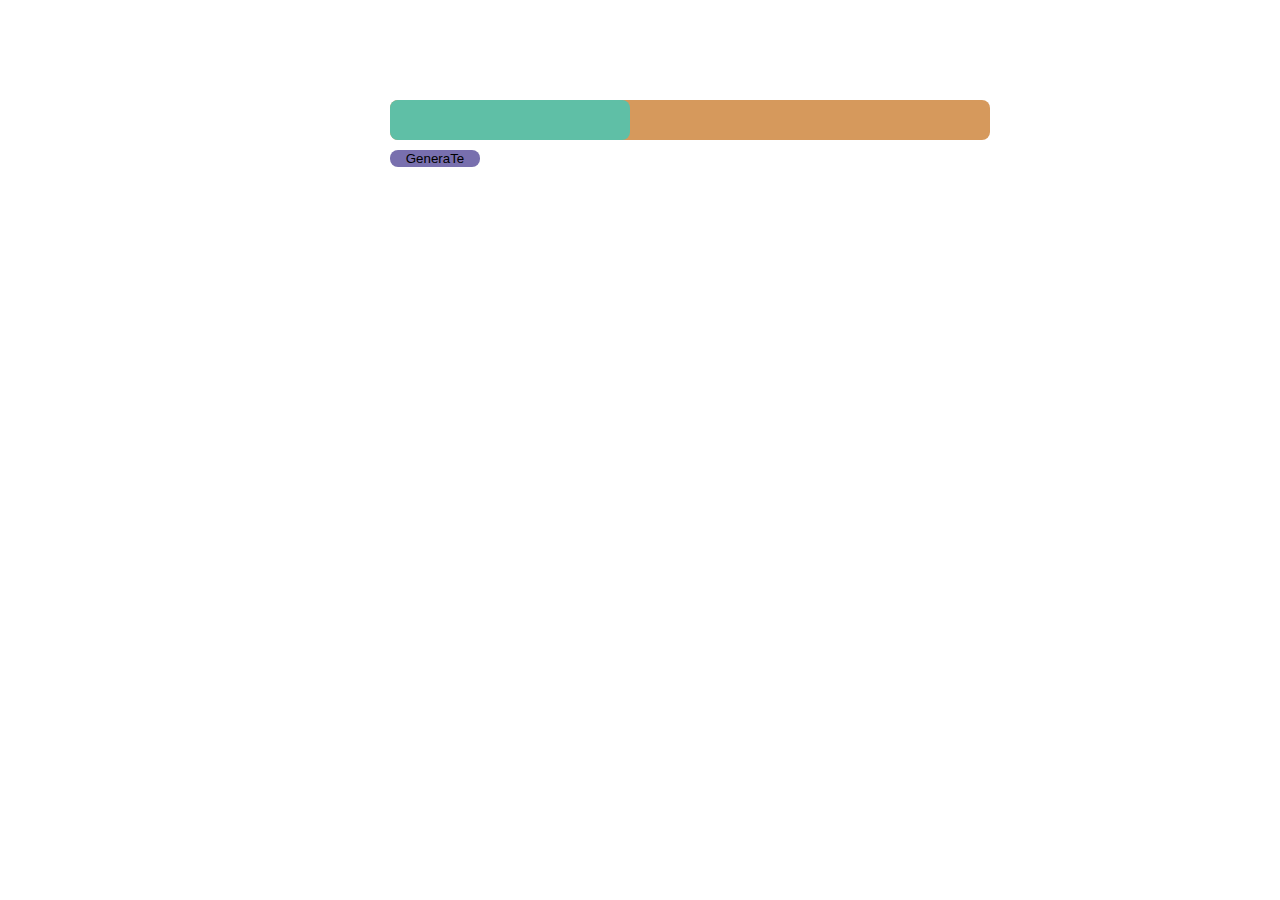
<file: Ex1/index.html>
<!DOCTYPE html>
<html>
<head>
	<title>title</title>	
	<link rel="stylesheet" type="text/css" href="css/styles.css" />
	
</head>

<body>
	<div class=containermare>
	<div id="container">
		<div id="progress">
		</div>
	</div>
	<button id="generate" name="button">GeneraTe</button>
	<script type="text/javascript" src="js/javascript.js"></script>
	</div>
</body>
</html>
</file>
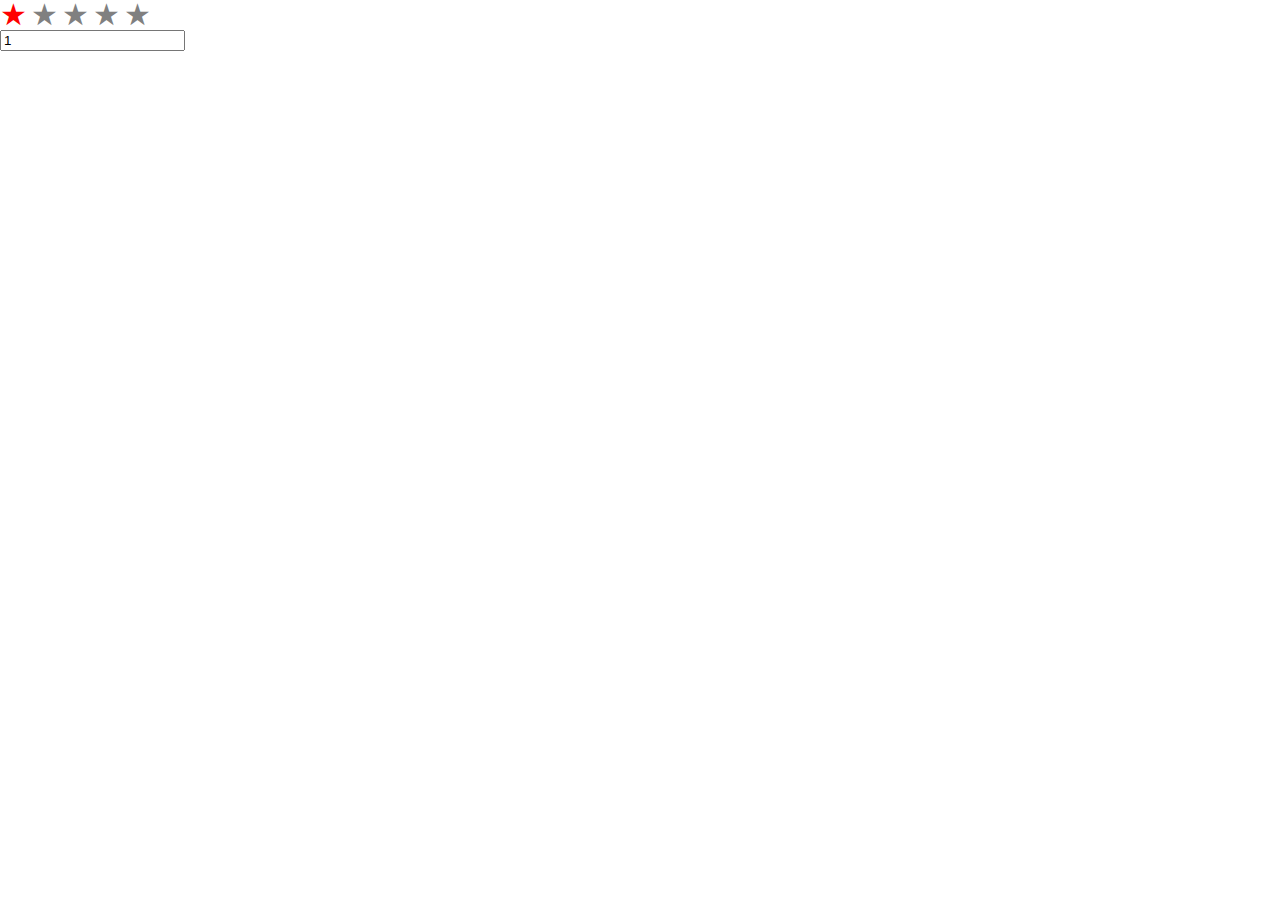
<file: Ex2/index.html>
<!DOCTYPE html>
<html>
<head>
	<title>Ex2</title>	
	<link rel="stylesheet" type="text/css" href="css/styles.css" />
	
</head>

<body>	
	
	<div class="container2">
	<span class="star" data-value="1">&#9733;</span>
	<span class="star" data-value="2">&#9733;</span>
	<span class="star" data-value="3">&#9733;</span>
	<span class="star" data-value="4">&#9733;</span>
	<span class="star" data-value="5">&#9733;</span>	
	</div>	
	
	<input id="rating" />	

	<script type="text/javascript" src="js/javascript.js"></script>	
</body>
</html>
</file>
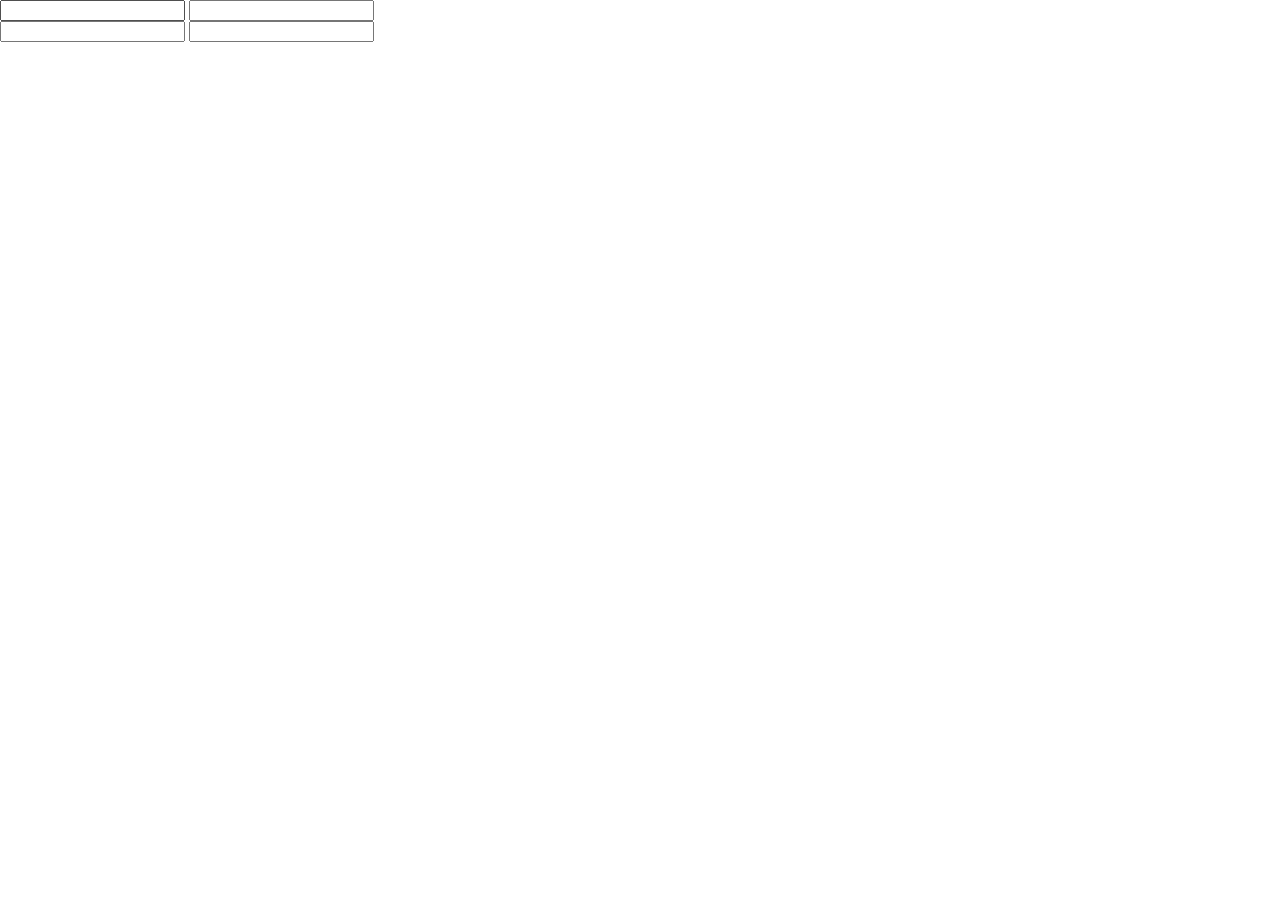
<file: Ex3/index.html>
<!DOCTYPE html>
<html>
<head>
	<title>Ex3</title>	
	<link rel="stylesheet" type="text/css" href="css/styles.css" />

</head>

<body>	
	
	<div>
		<input id="x"/>
		<input id="y"/>
	</div>
		<div>
			<input id="xper"/>
			<input id="yper"/>
		</div>	
<script type="text/javascript" src="js/javascript.js"></script>	
</body>
</html>
</file>
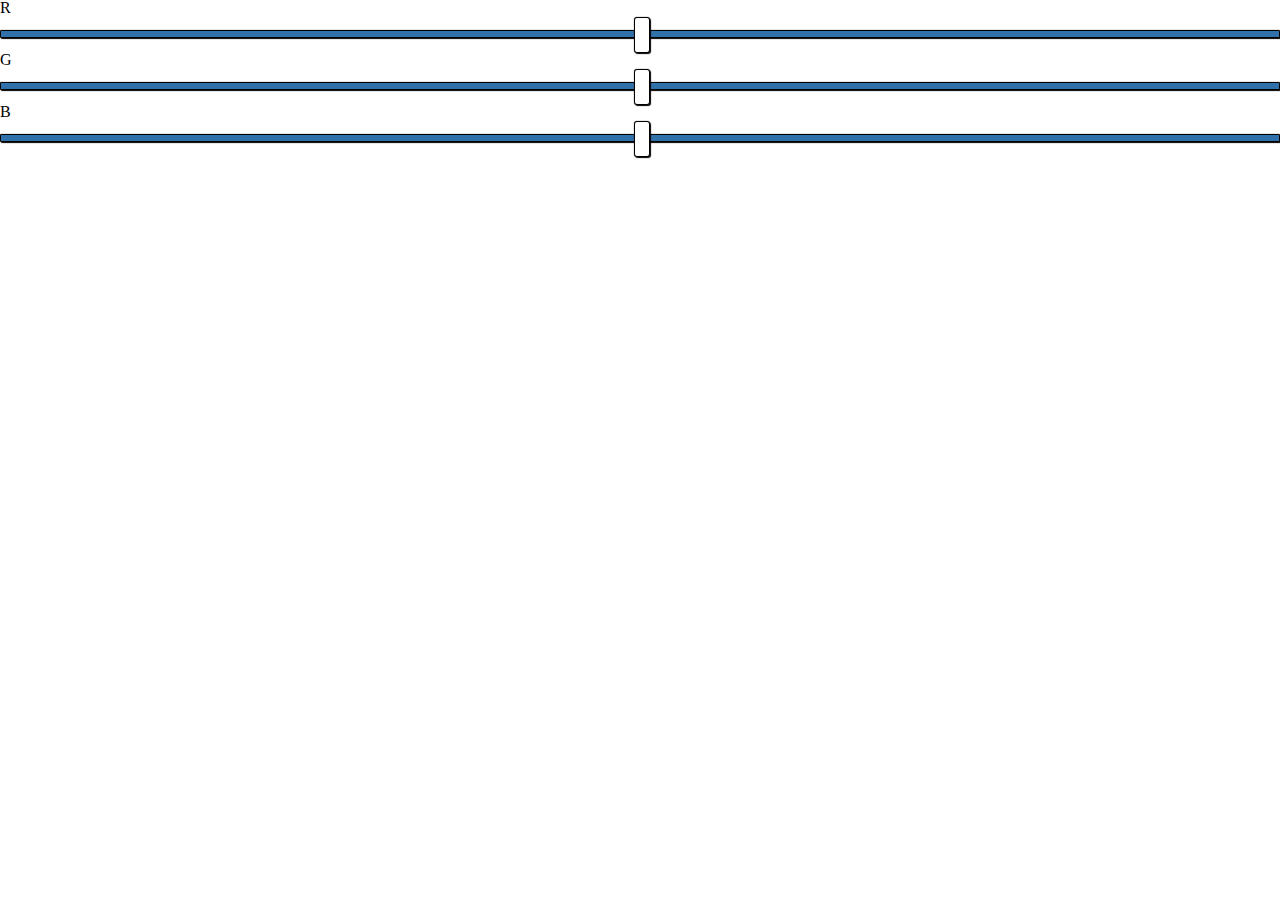
<file: Ex5/index.html>
<!DOCTYPE html>
<html>
<head>
	<title>Ex5</title>	
	<link rel="stylesheet" type="text/css" href="css/styles.css" />

</head>

<body>		
	<label>R<input id="myRangeR" type="range" min="0" max="255" step="1"></label>
	<label>G<input id="myRangeG" type="range" min="0" max="255" step="1"></label>
	<label>B<input id="myRangeB" type="range" min="0" max="255" step="1"></label>
<script type="text/javascript" src="js/javascript.js"></script>	
</body>
</html>
</file>
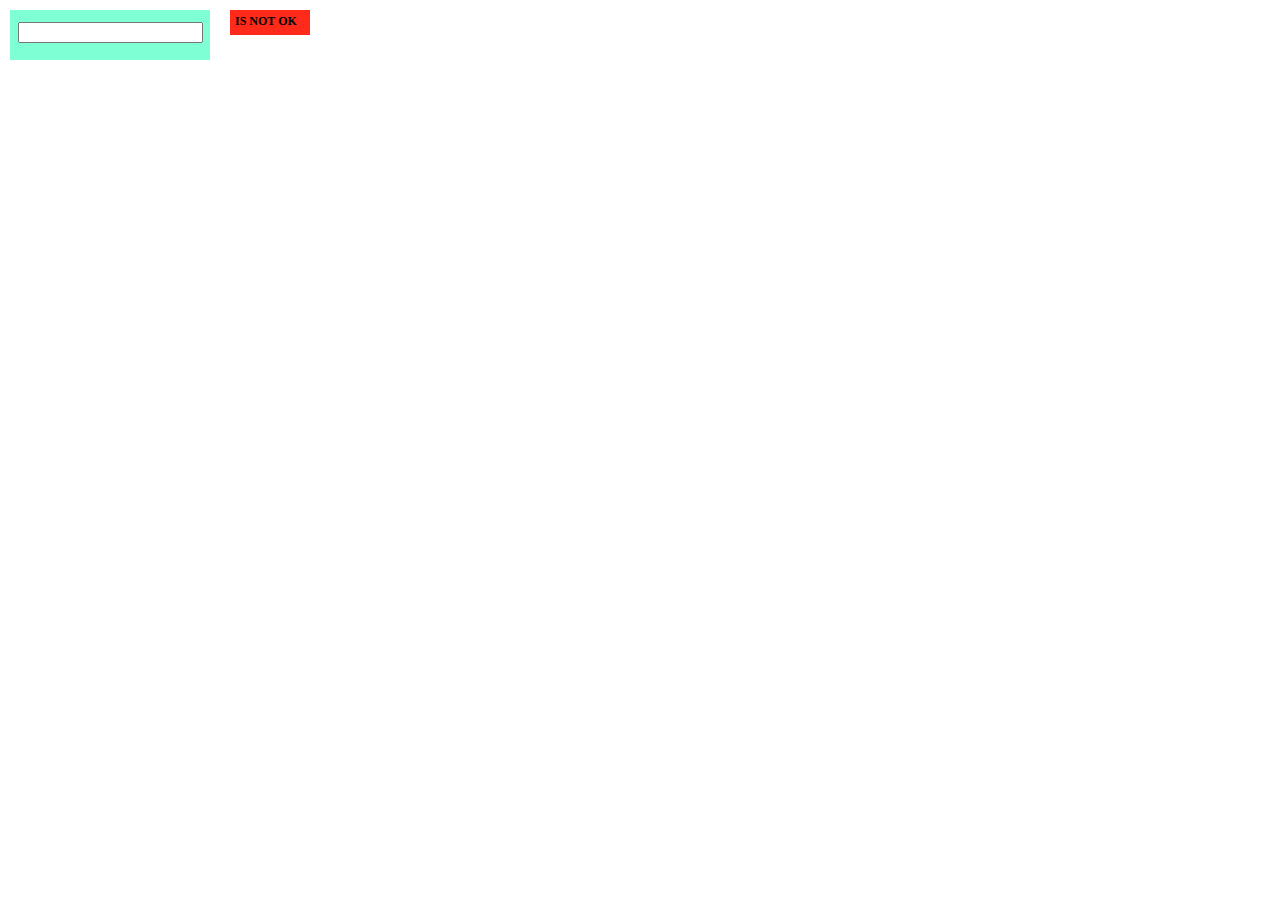
<file: Ex6/index.html>
<!DOCTYPE html>
<html>
<head>
	<title>Ex6</title>	
	<link rel="stylesheet" type="text/css" href="css/styles.css" />

</head>

<body>	
	<div id="container">	
		<div id="inputbox">
			<input id="box" type="text">
		</div>
		<div id="validatebox">
			<div class="ok" id="okbox">
				<p>is ok</p>
			</div>
			<div class="notok" id="notokbox">
				<p>is not ok</p>
			</div>
		</div>
	</div>
<script type="text/javascript" src="js/javascript.js"></script>	
</body>
</html>
</file>
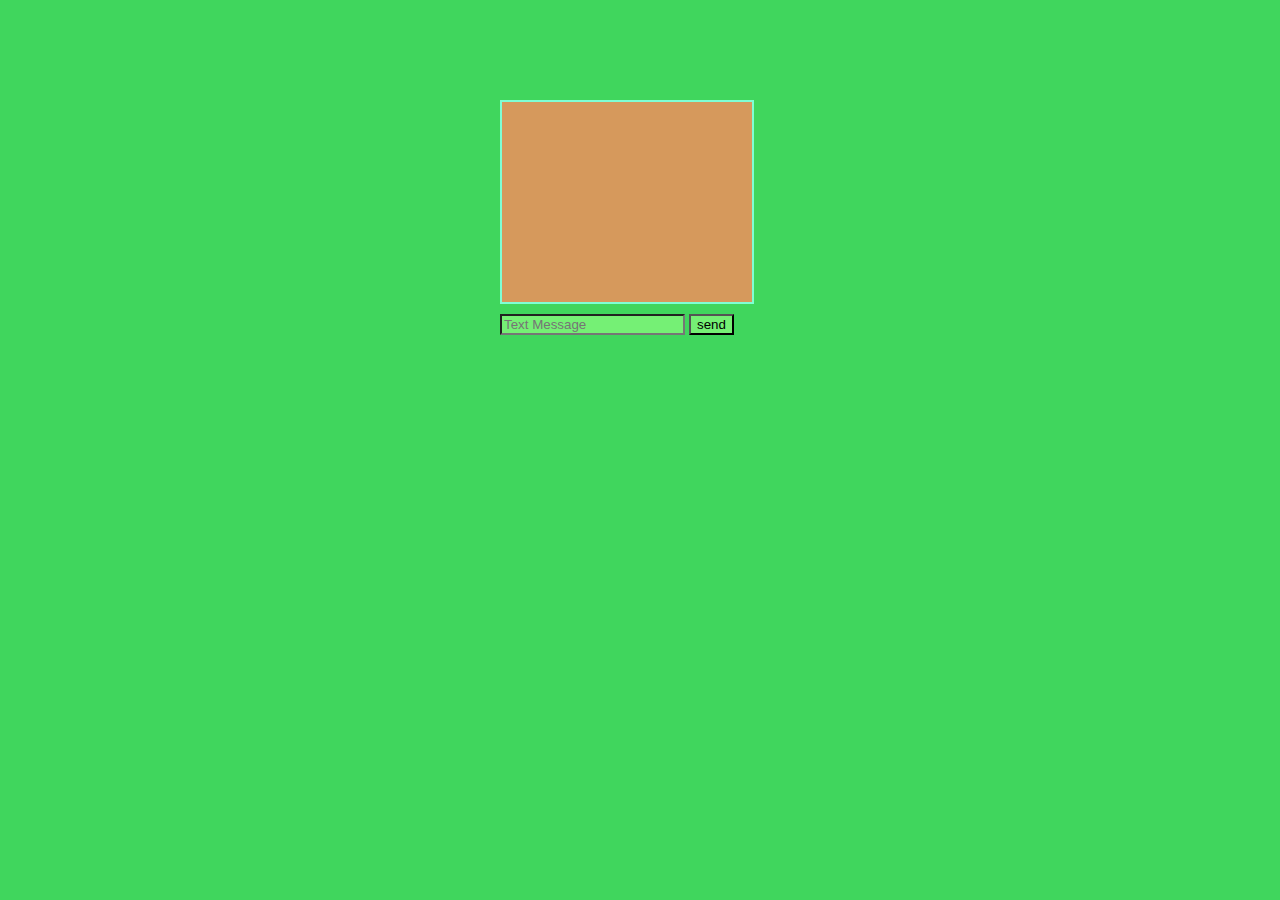
<file: Ex7/index.html>
<!DOCTYPE html>
<html>
<head>
	<title>Ex7</title>	
	<link rel="stylesheet" type="text/css" href="css/styles.css" />

</head>

<body>	
	<div class=container>
		<div id="textinput">
			<!-- <div class="message-box"> -->
			<!-- <p></p> -->
			<!-- </div> -->
		</div>
		<form id="myform" class="bottom">
			<input id="addings"type="text" placeholder="Text Message">
			<input id="buton" type="submit" value="send"></submit>
		</form>
	</div>	
<script type="text/javascript" src="js/javascript.js"></script>	
</body>
</html>
</file>
<file: Ex1/css/styles.css>
html, body, div, span, applet, object, iframe,
h1, h2, h3, h4, h5, h6, p, blockquote, pre,
a, abbr, acronym, address, big, cite, code,
del, dfn, em, img, ins, kbd, q, s, samp,
small, strike, strong, sub, sup, tt, var,
b, u, i, center,
dl, dt, dd, ol, ul, li,
fieldset, form, label, legend,
table, caption, tbody, tfoot, thead, tr, th, td,
article, aside, canvas, details, embed, 
figure, figcaption, footer, header, hgroup, 
menu, nav, output, ruby, section, summary,
time, mark, audio, video {
	margin: 0;
	padding: 0;
	border: 0;
	font-size: 100%;
	font: inherit;
	vertical-align: baseline;
}
body {
	line-height: 1;
}
ol, ul {
	list-style: none;
}
blockquote, q {
	quotes: none;
}
blockquote:before, blockquote:after,
q:before, q:after {
	content: '';
	content: none;
}
.containermare{
	margin:0 auto;
	width:500px;
	margin-top:100px;
}
#container{
	/*margin:0 auto;*/
	display:block;
	background-color:#d6995c;
	width:600px;
	height:40px;
	border-radius:8px;
}
#progress{
	display:block;
	height:100%;
	width:40%;
	background-color:#5fbfa6;
	transition: all 0.4s ease;
	border-radius:8px;
}
button{
	width:90px;
	border:0;
	border-radius:8px;
	margin-top:10px;
	background-color:#786fae;
}
button["name"]{
	font-weight:bold;
}
</file>
<file: Ex2/css/styles.css>
html, body, div, span, applet, object, iframe,
h1, h2, h3, h4, h5, h6, p, blockquote, pre,
a, abbr, acronym, address, big, cite, code,
del, dfn, em, img, ins, kbd, q, s, samp,
small, strike, strong, sub, sup, tt, var,
b, u, i, center,
dl, dt, dd, ol, ul, li,
fieldset, form, label, legend,
table, caption, tbody, tfoot, thead, tr, th, td,
article, aside, canvas, details, embed, 
figure, figcaption, footer, header, hgroup, 
menu, nav, output, ruby, section, summary,
time, mark, audio, video {
	margin: 0;
	padding: 0;
	border: 0;
	font-size: 100%;
	font: inherit;
	vertical-align: baseline;
}
body {
	line-height: 1;
}
ol, ul {
	list-style: none;
}
blockquote, q {
	quotes: none;
}
blockquote:before, blockquote:after,
q:before, q:after {
	content: '';
	content: none;
}

.rating {
    float:left;
}

.container {
  margin-top: 40px;
}
.star {
  color: grey;
  cursor: pointer;
  font-size: 30px;
}

.star.active {
  color: red;
}
</file>
<file: Ex3/css/styles.css>
html, body, div, span, applet, object, iframe,
h1, h2, h3, h4, h5, h6, p, blockquote, pre,
a, abbr, acronym, address, big, cite, code,
del, dfn, em, img, ins, kbd, q, s, samp,
small, strike, strong, sub, sup, tt, var,
b, u, i, center,
dl, dt, dd, ol, ul, li,
fieldset, form, label, legend,
table, caption, tbody, tfoot, thead, tr, th, td,
article, aside, canvas, details, embed, 
figure, figcaption, footer, header, hgroup, 
menu, nav, output, ruby, section, summary,
time, mark, audio, video {
	margin: 0;
	padding: 0;
	border: 0;
	font-size: 100%;
	font: inherit;
	vertical-align: baseline;
}
body {
	line-height: 1;
}
ol, ul {
	list-style: none;
}
blockquote, q {
	quotes: none;
}
blockquote:before, blockquote:after,
q:before, q:after {
	content: '';
	content: none;
}
./* container2
	margin:0 auto;
	width:300px;
	height:200px;
} *//*  
#valuesabs, #valuesrelative{
	display:block;
	height:200px;
	widht:100%;
}
input{float:left;
	border:2px solid black;
	width:30%;
	height:50px;
	margin:5%;
	display:inline-block;
}
#yabsolut, #yrelative{
	float:right;
}
p{
	margin-left:50px;
}
.yy{
	margin-left:230px;
} */
</file>
<file: Ex5/css/styles.css>
html, body, div, span, applet, object, iframe,
h1, h2, h3, h4, h5, h6, p, blockquote, pre,
a, abbr, acronym, address, big, cite, code,
del, dfn, em, img, ins, kbd, q, s, samp,
small, strike, strong, sub, sup, tt, var,
b, u, i, center,
dl, dt, dd, ol, ul, li,
fieldset, form, label, legend,
table, caption, tbody, tfoot, thead, tr, th, td,
article, aside, canvas, details, embed, 
figure, figcaption, footer, header, hgroup, 
menu, nav, output, ruby, section, summary,
time, mark, audio, video {
	margin: 0;
	padding: 0;
	border: 0;
	font-size: 100%;
	font: inherit;
	vertical-align: baseline;
}
body {
	line-height: 1;
}
ol, ul {
	list-style: none;
}
blockquote, q {
	quotes: none;
}
blockquote:before, blockquote:after,
q:before, q:after {
	content: '';
	content: none;
}


input{
	display:block;
	margin:25px;	
}
input[type=range] {
  -webkit-appearance: none;
  width: 100%;
  margin: 13.8px 0;
}
input[type=range]:focus {
  outline: none;
}
input[type=range]::-webkit-slider-runnable-track {
  width: 100%;
  height: 8.4px;
  cursor: pointer;
  box-shadow: 1px 1px 1px #000000, 0px 0px 1px #0d0d0d;
  background: #3071a9;
  border-radius: 1.3px;
  border: 0.2px solid #010101;
}
input[type=range]::-webkit-slider-thumb {
  box-shadow: 1px 1px 1px #000000, 0px 0px 1px #0d0d0d;
  border: 1px solid #000000;
  height: 36px;
  width: 16px;
  border-radius: 3px;
  background: #ffffff;
  cursor: pointer;
  -webkit-appearance: none;
  margin-top: -14px;
}
input[type=range]:focus::-webkit-slider-runnable-track {
  background: #367ebd;
}
input[type=range]::-moz-range-track {
  width: 100%;
  height: 8.4px;
  cursor: pointer;
  box-shadow: 1px 1px 1px #000000, 0px 0px 1px #0d0d0d;
  background: #3071a9;
  border-radius: 1.3px;
  border: 0.2px solid #010101;
}
input[type=range]::-moz-range-thumb {
  box-shadow: 1px 1px 1px #000000, 0px 0px 1px #0d0d0d;
  border: 1px solid #000000;
  height: 36px;
  width: 16px;
  border-radius: 3px;
  background: #ffffff;
  cursor: pointer;
}
input[type=range]::-ms-track {
  width: 100%;
  height: 8.4px;
  cursor: pointer;
  background: transparent;
  border-color: transparent;
  color: transparent;
}
input[type=range]::-ms-fill-lower {
  background: #2a6495;
  border: 0.2px solid #010101;
  border-radius: 2.6px;
  box-shadow: 1px 1px 1px #000000, 0px 0px 1px #0d0d0d;
}
input[type=range]::-ms-fill-upper {
  background: #3071a9;
  border: 0.2px solid #010101;
  border-radius: 2.6px;
  box-shadow: 1px 1px 1px #000000, 0px 0px 1px #0d0d0d;
}
input[type=range]::-ms-thumb {
  box-shadow: 1px 1px 1px #000000, 0px 0px 1px #0d0d0d;
  border: 1px solid #000000;
  height: 36px;
  width: 16px;
  border-radius: 3px;
  background: #ffffff;
  cursor: pointer;
  height: 8.4px;
}
input[type=range]:focus::-ms-fill-lower {
  background: #3071a9;
}
input[type=range]:focus::-ms-fill-upper {
  background: #367ebd;
}
</file>
<file: Ex6/css/styles.css>
html, body, div, span, applet, object, iframe,
h1, h2, h3, h4, h5, h6, p, blockquote, pre,
a, abbr, acronym, address, big, cite, code,
del, dfn, em, img, ins, kbd, q, s, samp,
small, strike, strong, sub, sup, tt, var,
b, u, i, center,
dl, dt, dd, ol, ul, li,
fieldset, form, label, legend,
table, caption, tbody, tfoot, thead, tr, th, td,
article, aside, canvas, details, embed, 
figure, figcaption, footer, header, hgroup, 
menu, nav, output, ruby, section, summary,
time, mark, audio, video {
	margin: 0;
	padding: 0;
	border: 0;
	font-size: 100%;
	font: inherit;
	vertical-align: baseline;
}
body {
	line-height: 1;
}
ol, ul {
	list-style: none;
}
blockquote, q {
	quotes: none;
}
blockquote:before, blockquote:after,
q:before, q:after {
	content: '';
	content: none;
}

#container .ok{
  display:none;
}
#container.valid .ok{
  display:inline-block;
}
#container.valid .notok{
  display: none;
}
#inputbox{
  display:block;
  float:left;
  width:200px;
  height:50px;
  background-color: aquamarine;
  margin:10px;
}
#validatebox{
  margin:10px;
  float:left;
  display:block;
}

#okbox, #notokbox{
  display: inline-block;
  height:25px;
  position:relative;
  width:80px;
}
#okbox{
  background-color: #40d65d;
}
#notokbox{
  background-color:#ff2a1a;
}
input{
  margin: 0 auto;
	display:block;
	margin-top:12px;	
}

p{padding:5px;
  text-transform: uppercase;
  font-weight:bold;
  font-size:12px;  
  
}
</file>
<file: Ex7/css/styles.css>
html, body, div, span, applet, object, iframe,
h1, h2, h3, h4, h5, h6, p, blockquote, pre,
a, abbr, acronym, address, big, cite, code,
del, dfn, em, img, ins, kbd, q, s, samp,
small, strike, strong, sub, sup, tt, var,
b, u, i, center,
dl, dt, dd, ol, ul, li,
fieldset, form, label, legend,
table, caption, tbody, tfoot, thead, tr, th, td,
article, aside, canvas, details, embed, 
figure, figcaption, footer, header, hgroup, 
menu, nav, output, ruby, section, summary,
time, mark, audio, video {
	margin: 0;
	padding: 0;
	border: 0;
	font-size: 100%;
	font: inherit;
	vertical-align: baseline;
}
body {
	line-height: 1;
}
ol, ul {
	list-style: none;
}
blockquote, q {
	quotes: none;
}
blockquote:before, blockquote:after,
q:before, q:after {
	content: '';
	content: none;
}
body{
  background-color: #40d65d;
}
.container{
  width:300px;
  margin:0 auto;
  margin-top:100px;
}
#textinput{
  margin:10px;
  display:block;
  width:250px;
  height:200px;
  border:2px solid aquamarine;
}
.bottom{
  margin:10px;
}
button{
  margin-left:15px;
  background-color: #f76e6e;
  margin:0 solid grey;
}
button span{
  background-color: #f76e6e;
  font-weight:bold;
}
input{
  background-color:#75f075;
}
#textinput{
  background-color:#d6995c;
  overflow:auto;
  position:relative;
}
input[value="submit"]{
  font-weight:bold;
}
.message-box{
  padding:10px;
  clear:both;
  /*position:absolute;
  bottom:0;*/
}
.image{
  content: "";  
  background: url('../img/spritelogo.png') no-repeat  -110px -380px;
  width: 57px;
  height: 32px;
  /*width:40px;
  height:40px;*/

  /*background:brown;*/
  float:left;
  margin-right:5px;
}
</file>
